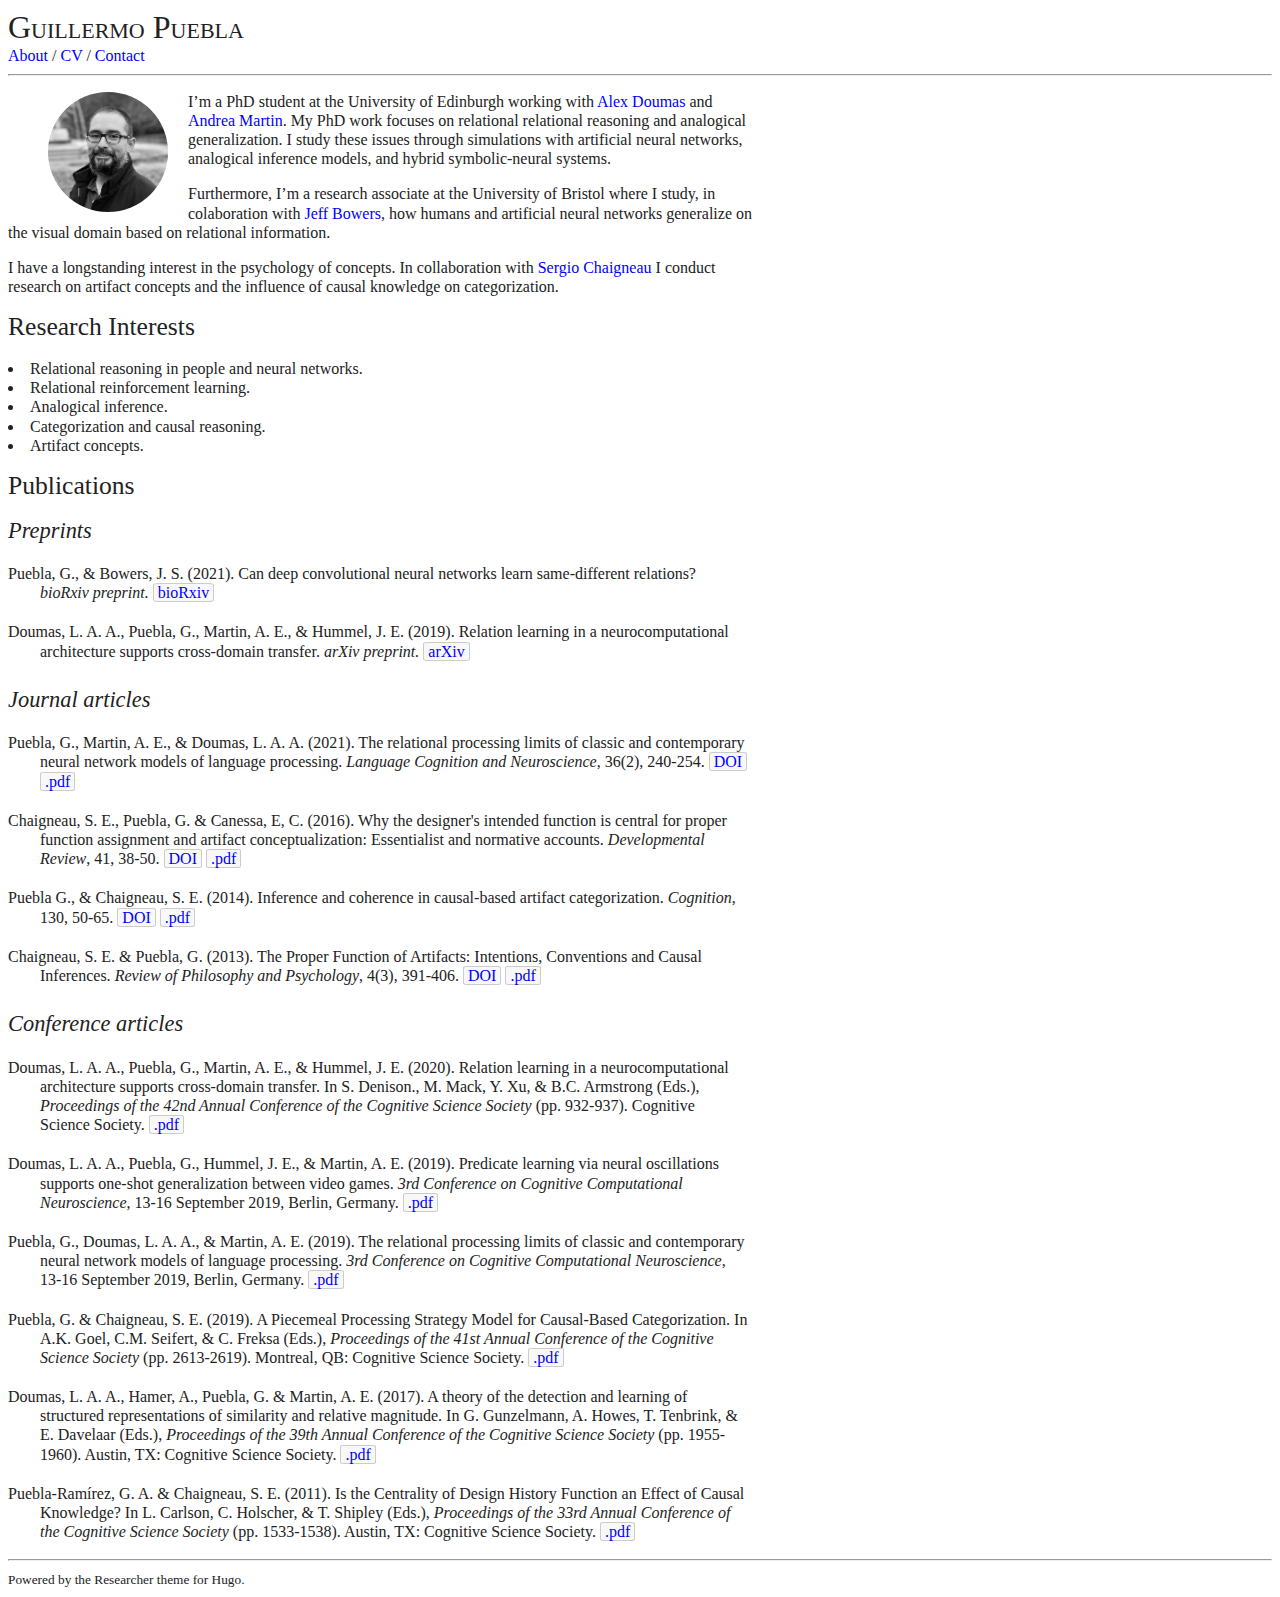
<file: index.html>
<!DOCTYPE html>
<html><head>
	<meta name="generator" content="Hugo 0.82.1" />
    <meta charset="utf-8">
    <meta name="viewport" content="width=device-width, initial-scale=1, shrink-to-fit=no">

    <title>About</title>
    <meta name="description" content="A simple monospaced resume theme for Hugo.">
    <meta name="author" content='Olivier Roques'>

    <link href="https://fonts.googleapis.com/css2?family=Inconsolata:wght@400;700&display=swap" rel="stylesheet">
    <link rel="stylesheet" href="https://cdn.jsdelivr.net/npm/bootstrap@4.5.3/dist/css/bootstrap.min.css" integrity="sha384-TX8t27EcRE3e/ihU7zmQxVncDAy5uIKz4rEkgIXeMed4M0jlfIDPvg6uqKI2xXr2" crossorigin="anonymous">

    
    <link rel="stylesheet" href="./sass/researcher.min.css">

    
        <link rel="icon" type="image/ico" href="//example.org/myfavicon.ico">
    

    <link rel="alternate" type="application/rss+xml" href="//example.org/index.xml" title="Guillermo Puebla" />
    
        
    
</head>

    <body><div class="container mt-5">
    <nav class="navbar navbar-expand-sm flex-column flex-sm-row text-nowrap p-0">
        <a class="navbar-brand mx-0 mr-sm-auto" href="//example.org">Guillermo Puebla</a>
        <div class="navbar-nav flex-row flex-wrap justify-content-center">
            
                
                
                    <a class="nav-item nav-link" href="./about">
                        About
                    </a>
                    
                        <span class="nav-item navbar-text mx-1">/</span>
                    
                
                    <a class="nav-item nav-link" href="./cv_english_new.pdf">
                        CV
                    </a>
                    
                        <span class="nav-item navbar-text mx-1">/</span>
                    
                
                    <a class="nav-item nav-link" href="./contact">
                        Contact
                    </a>
                    
                
            
        </div>
    </nav>
</div>
<hr>
<div id="content">
<div class="container">
    <figure class="avatar">
    <img src="./img_0092.jpg"/> 
</figure>

<!-- ## About -->
<p>I’m a PhD student at the University of Edinburgh working with <a href="https://www.ed.ac.uk/profile/leonidas-doumas">Alex Doumas</a> and <a href="https://sites.google.com/site/aemn1011/home">Andrea Martin</a>. My PhD work focuses on relational relational reasoning and analogical generalization. I study these issues through simulations with artificial neural networks, analogical inference models, and hybrid symbolic-neural systems.</p>
<p>Furthermore, I’m a research associate at the University of Bristol where I study, in colaboration with <a href="https://jeffbowers.blogs.bristol.ac.uk/">Jeff Bowers</a>, how humans and artificial neural networks generalize on the visual domain based on relational information.</p>
<p>I have a longstanding interest in the psychology of concepts. In collaboration with <a href="http://cscn.uai.cl/equipo/sergio-chaigneau/">Sergio Chaigneau</a> I conduct research on artifact concepts and the influence of causal knowledge on categorization.</p>
<h2 id="research-interests">Research Interests</h2>
<ul>
<li>Relational reasoning in people and neural networks.</li>
<li>Relational reinforcement learning.</li>
<li>Analogical inference.</li>
<li>Categorization and causal reasoning.</li>
<li>Artifact concepts.</li>
</ul>
<h2 id="publications">Publications</h2>
<h3 id="preprints"><em>Preprints</em></h3>
<div style="padding: 10px; padding-left: 2em; text-indent: -2em;">Puebla, G., & Bowers, J. S. (2021). Can deep convolutional neural networks learn same-different relations? <em>bioRxiv preprint. </em><code><a href="https://doi.org/10.1101/2021.04.06.438551">bioRxiv</a></code></div>
<div style="padding: 10px; padding-left: 2em; text-indent: -2em;">Doumas, L. A. A., Puebla, G.,  Martin, A. E., & Hummel, J. E. (2019). Relation learning in a neurocomputational architecture supports cross-domain transfer. <em>arXiv preprint. </em><code><a href="https://arxiv.org/abs/1910.05065">arXiv</a></code></div>
<h3 id="journal-articles"><em>Journal articles</em></h3>
<div style="padding: 10px; padding-left: 2em; text-indent: -2em;">Puebla, G., Martin, A. E., & Doumas, L. A. A. (2021). The relational processing limits of classic and contemporary neural network models of language processing. <em>Language Cognition and Neuroscience</em>, 36(2), 240-254. <code><a href="https://doi.org/10.1080/23273798.2020.1821906">DOI</a></code> <code><a href="./relational_limits_manuscript.pdf">.pdf</a></code></div>
<div style="padding: 10px; padding-left: 2em; text-indent: -2em;">Chaigneau, S. E., Puebla, G. &  Canessa, E, C. (2016). Why the designer's intended function   is central for proper function assignment and artifact conceptualization: Essentialist and normative accounts. <em>Developmental Review</em>, 41, 38-50. <code><a href="https://doi.org/10.1016/j.dr.2016.06.002">DOI</a></code> <code><a href="./ChaigneauPueblaCanessaDevRev.pdf">.pdf</a></code></div>
<div style="padding: 10px; padding-left: 2em; text-indent: -2em;">Puebla G., & Chaigneau, S. E. (2014). Inference and coherence in causal-based artifact categorization. <em>Cognition</em>, 130, 50-65. <code><a href="https://doi.org/10.1016/j.cognition.2013.10.001">DOI</a></code> <code><a href="./inference_coherence.pdf">.pdf</a></code></div>
<div style="padding: 10px; padding-left: 2em; text-indent: -2em;">Chaigneau, S. E. & Puebla, G. (2013). The Proper Function of Artifacts: Intentions, Conventions and Causal Inferences. <em>Review of Philosophy and Psychology</em>, 4(3), 391-406. <code><a href="https://doi.org/10.1007/s13164-013-0146-3">DOI</a></code> <code><a href="./proper_function_artifacts.pdf">.pdf</a></code></div>
<h3 id="conference-articles"><em>Conference articles</em></h3>
<div style="padding: 10px; padding-left: 2em; text-indent: -2em;">Doumas, L. A. A., Puebla, G.,  Martin, A. E., & Hummel, J. E. (2020). Relation learning in a neurocomputational architecture supports cross-domain transfer. In S. Denison., M. Mack, Y. Xu, & B.C. Armstrong (Eds.), <em>Proceedings of the 42nd Annual Conference of the Cognitive Science Society</em> (pp. 932-937). Cognitive Science Society. <code><a href="./CogSci2020.pdf">.pdf</a></code></div>
<div style="padding: 10px; padding-left: 2em; text-indent: -2em;">Doumas, L. A. A., Puebla, G., Hummel, J. E., & Martin, A. E. (2019). Predicate learning via neural oscillations supports one-shot generalization between video games. <em>3rd Conference on Cognitive Computational Neuroscience</em>, 13-16 September 2019, Berlin, Germany. <code><a href="./predicate_learning_CCN.pdf">.pdf</a></code></div>
<div style="padding: 10px; padding-left: 2em; text-indent: -2em;">Puebla, G., Doumas, L. A. A., & Martin, A. E. (2019). The relational processing limits of classic and contemporary neural network models of language processing. <em>3rd Conference on Cognitive Computational Neuroscience</em>, 13-16 September 2019, Berlin, Germany. <code><a href="./relational_limits_CNN.pdf">.pdf</a></code></div>
<div style="padding: 10px; padding-left: 2em; text-indent: -2em;">Puebla, G. & Chaigneau, S. E. (2019). A Piecemeal Processing Strategy Model for Causal-Based Categorization. In A.K. Goel, C.M. Seifert, & C. Freksa (Eds.), <em>Proceedings of the 41st Annual Conference of the Cognitive Science Society</em> (pp. 2613-2619). Montreal, QB: Cognitive Science Society. <code><a href="./CogSci_2019_Piecemeal.pdf">.pdf</a></code></div>
<div style="padding: 10px; padding-left: 2em; text-indent: -2em;">Doumas, L. A. A., Hamer, A., Puebla, G. & Martin, A. E. (2017). A theory of the detection and learning of structured representations of similarity and relative magnitude. In G. Gunzelmann, A. Howes, T. Tenbrink, & E. Davelaar (Eds.), <em>Proceedings of the 39th Annual Conference of the Cognitive Science Society</em> (pp. 1955-1960). Austin, TX: Cognitive Science Society. <code><a href="./detection_and_learning.pdf">.pdf</a></code></div>
<div style="padding: 10px; padding-left: 2em; text-indent: -2em;">Puebla-Ramírez, G. A. & Chaigneau, S. E. (2011). Is the Centrality of Design History Function an Effect of Causal Knowledge? In L. Carlson, C. Holscher, & T. Shipley (Eds.), <em>Proceedings of the 33rd Annual Conference of the Cognitive Science Society</em> (pp. 1533-1538). Austin, TX: Cognitive Science Society. <code><a href="./centrality.pdf">.pdf</a></code></div>
</div>

        </div><div id="footer" class="mb-5">
    
        <hr>
        <div class="container text-center">
            <a href="https://github.com/ojroques/hugo-researcher"><small>Powered by the Researcher theme for Hugo.</small></a>
        </div>
    
</div>
</body>
</html>
</file>
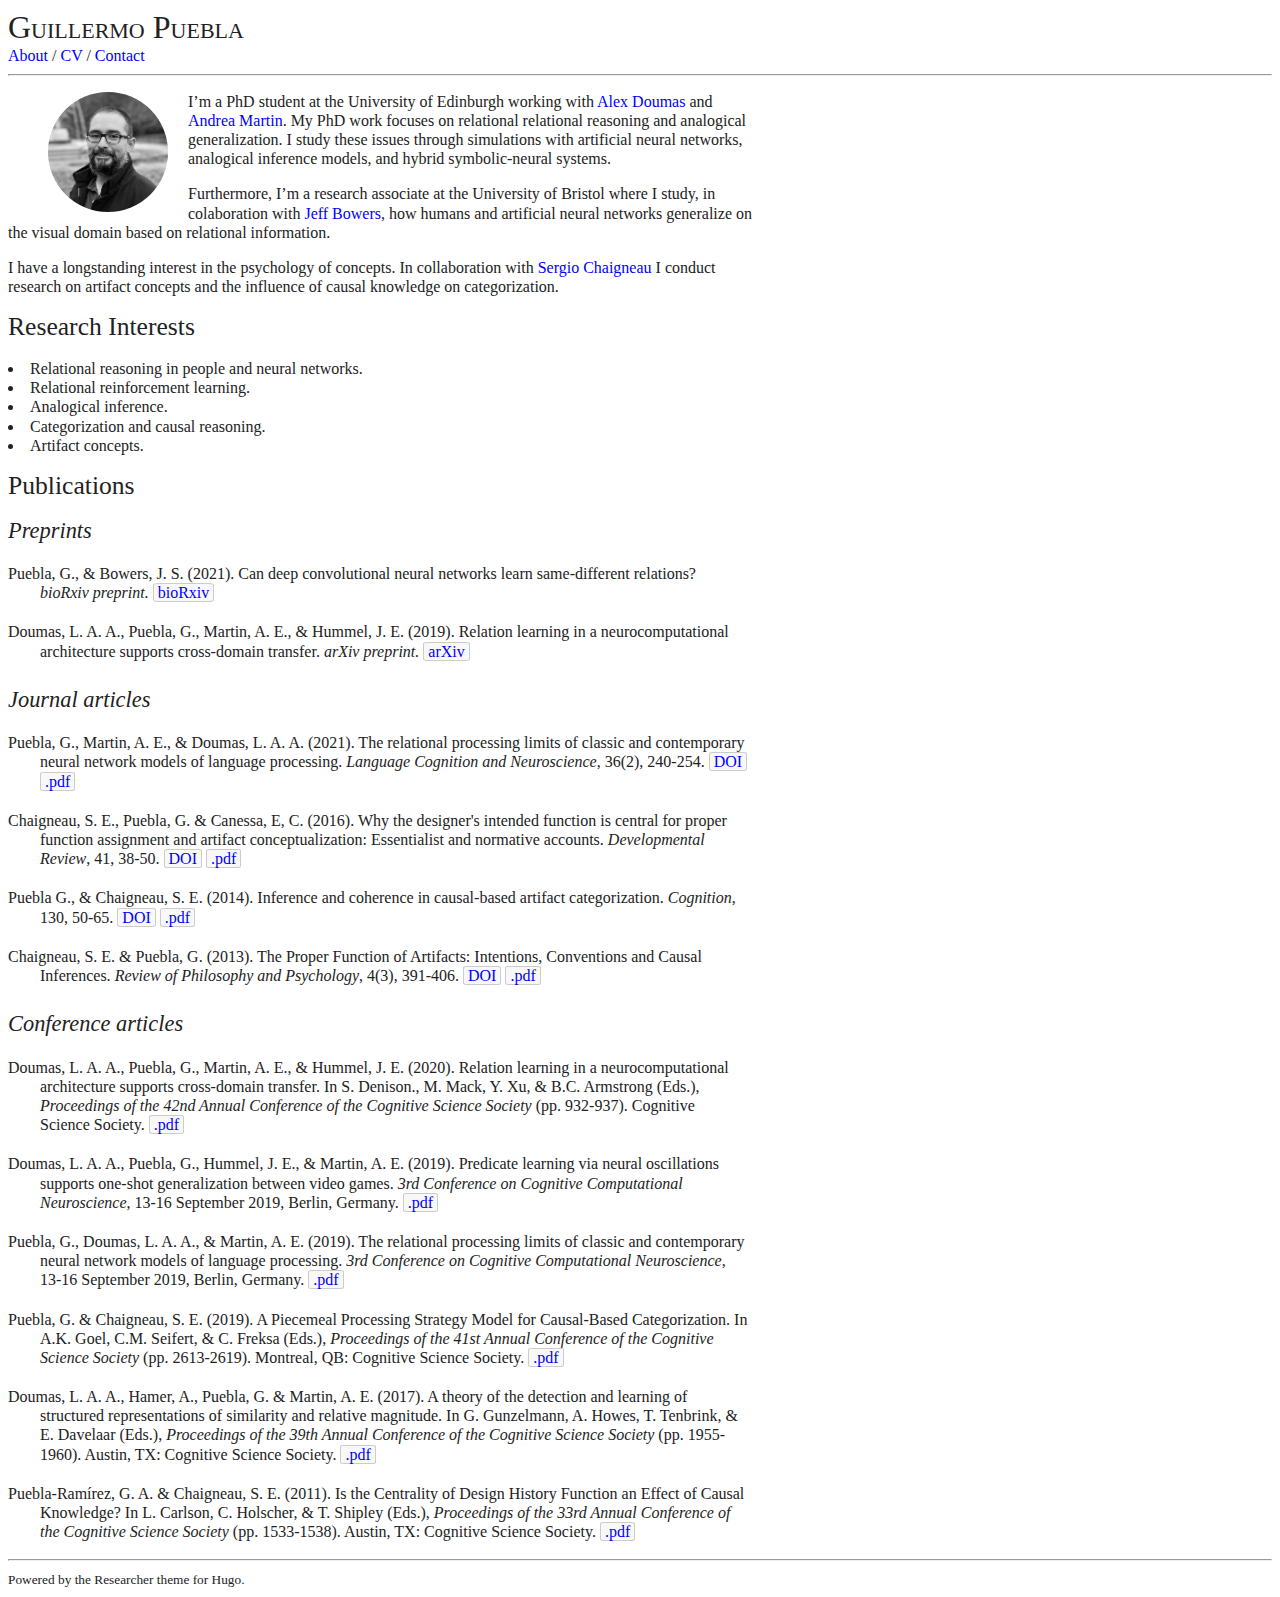
<file: about.html>
<!DOCTYPE html>
<html><head>
    <meta charset="utf-8">
    <meta name="viewport" content="width=device-width, initial-scale=1, shrink-to-fit=no">

    <title>About</title>
    <meta name="description" content="A simple monospaced resume theme for Hugo.">
    <meta name="author" content='Olivier Roques'>

    <link href="https://fonts.googleapis.com/css2?family=Inconsolata:wght@400;700&display=swap" rel="stylesheet">
    <link rel="stylesheet" href="https://cdn.jsdelivr.net/npm/bootstrap@4.5.3/dist/css/bootstrap.min.css" integrity="sha384-TX8t27EcRE3e/ihU7zmQxVncDAy5uIKz4rEkgIXeMed4M0jlfIDPvg6uqKI2xXr2" crossorigin="anonymous">

    
    <link rel="stylesheet" href="./sass/researcher.min.css">

    
        <link rel="icon" type="image/ico" href="//example.org/myfavicon.ico">
    

    
        
    
</head>

    <body><div class="container mt-5">
    <nav class="navbar navbar-expand-sm flex-column flex-sm-row text-nowrap p-0">
        <a class="navbar-brand mx-0 mr-sm-auto" href="//example.org">Guillermo Puebla</a>
        <div class="navbar-nav flex-row flex-wrap justify-content-center">
            
                
                
                    <a class="nav-item nav-link" href="./about">
                        About
                    </a>
                    
                        <span class="nav-item navbar-text mx-1">/</span>
                    
                
                    <a class="nav-item nav-link" href="./cv_english_new.pdf">
                        CV
                    </a>
                    
                        <span class="nav-item navbar-text mx-1">/</span>
                    
                
                    <a class="nav-item nav-link" href="./contact">
                        Contact
                    </a>
                    
                
            
        </div>
    </nav>
</div>
<hr>
<div id="content">
<div class="container">
    <figure class="avatar">
    <img src="./img_0092.jpg"/> 
</figure>

<!-- ## About -->
<p>I’m a PhD student at the University of Edinburgh working with <a href="https://www.ed.ac.uk/profile/leonidas-doumas">Alex Doumas</a> and <a href="https://sites.google.com/site/aemn1011/home">Andrea Martin</a>. My PhD work focuses on relational relational reasoning and analogical generalization. I study these issues through simulations with artificial neural networks, analogical inference models, and hybrid symbolic-neural systems.</p>
<p>Furthermore, I’m a research associate at the University of Bristol where I study, in colaboration with <a href="https://jeffbowers.blogs.bristol.ac.uk/">Jeff Bowers</a>, how humans and artificial neural networks generalize on the visual domain based on relational information.</p>
<p>I have a longstanding interest in the psychology of concepts. In collaboration with <a href="http://cscn.uai.cl/equipo/sergio-chaigneau/">Sergio Chaigneau</a> I conduct research on artifact concepts and the influence of causal knowledge on categorization.</p>
<h2 id="research-interests">Research Interests</h2>
<ul>
<li>Relational reasoning in people and neural networks.</li>
<li>Relational reinforcement learning.</li>
<li>Analogical inference.</li>
<li>Categorization and causal reasoning.</li>
<li>Artifact concepts.</li>
</ul>
<h2 id="publications">Publications</h2>
<h3 id="preprints"><em>Preprints</em></h3>
<div style="padding: 10px; padding-left: 2em; text-indent: -2em;">Puebla, G., & Bowers, J. S. (2021). Can deep convolutional neural networks learn same-different relations? <em>bioRxiv preprint. </em><code><a href="https://doi.org/10.1101/2021.04.06.438551">bioRxiv</a></code></div>
<div style="padding: 10px; padding-left: 2em; text-indent: -2em;">Doumas, L. A. A., Puebla, G.,  Martin, A. E., & Hummel, J. E. (2019). Relation learning in a neurocomputational architecture supports cross-domain transfer. <em>arXiv preprint. </em><code><a href="https://arxiv.org/abs/1910.05065">arXiv</a></code></div>
<h3 id="journal-articles"><em>Journal articles</em></h3>
<div style="padding: 10px; padding-left: 2em; text-indent: -2em;">Puebla, G., Martin, A. E., & Doumas, L. A. A. (2021). The relational processing limits of classic and contemporary neural network models of language processing. <em>Language Cognition and Neuroscience</em>, 36(2), 240-254. <code><a href="https://doi.org/10.1080/23273798.2020.1821906">DOI</a></code> <code><a href="./relational_limits_manuscript.pdf">.pdf</a></code></div>
<div style="padding: 10px; padding-left: 2em; text-indent: -2em;">Chaigneau, S. E., Puebla, G. &  Canessa, E, C. (2016). Why the designer's intended function   is central for proper function assignment and artifact conceptualization: Essentialist and normative accounts. <em>Developmental Review</em>, 41, 38-50. <code><a href="https://doi.org/10.1016/j.dr.2016.06.002">DOI</a></code> <code><a href="./ChaigneauPueblaCanessaDevRev.pdf">.pdf</a></code></div>
<div style="padding: 10px; padding-left: 2em; text-indent: -2em;">Puebla G., & Chaigneau, S. E. (2014). Inference and coherence in causal-based artifact categorization. <em>Cognition</em>, 130, 50-65. <code><a href="https://doi.org/10.1016/j.cognition.2013.10.001">DOI</a></code> <code><a href="./inference_coherence.pdf">.pdf</a></code></div>
<div style="padding: 10px; padding-left: 2em; text-indent: -2em;">Chaigneau, S. E. & Puebla, G. (2013). The Proper Function of Artifacts: Intentions, Conventions and Causal Inferences. <em>Review of Philosophy and Psychology</em>, 4(3), 391-406. <code><a href="https://doi.org/10.1007/s13164-013-0146-3">DOI</a></code> <code><a href="./proper_function_artifacts.pdf">.pdf</a></code></div>
<h3 id="conference-articles"><em>Conference articles</em></h3>
<div style="padding: 10px; padding-left: 2em; text-indent: -2em;">Doumas, L. A. A., Puebla, G.,  Martin, A. E., & Hummel, J. E. (2020). Relation learning in a neurocomputational architecture supports cross-domain transfer. In S. Denison., M. Mack, Y. Xu, & B.C. Armstrong (Eds.), <em>Proceedings of the 42nd Annual Conference of the Cognitive Science Society</em> (pp. 932-937). Cognitive Science Society. <code><a href="./CogSci2020.pdf">.pdf</a></code></div>
<div style="padding: 10px; padding-left: 2em; text-indent: -2em;">Doumas, L. A. A., Puebla, G., Hummel, J. E., & Martin, A. E. (2019). Predicate learning via neural oscillations supports one-shot generalization between video games. <em>3rd Conference on Cognitive Computational Neuroscience</em>, 13-16 September 2019, Berlin, Germany. <code><a href="./predicate_learning_CCN.pdf">.pdf</a></code></div>
<div style="padding: 10px; padding-left: 2em; text-indent: -2em;">Puebla, G., Doumas, L. A. A., & Martin, A. E. (2019). The relational processing limits of classic and contemporary neural network models of language processing. <em>3rd Conference on Cognitive Computational Neuroscience</em>, 13-16 September 2019, Berlin, Germany. <code><a href="./relational_limits_CNN.pdf">.pdf</a></code></div>
<div style="padding: 10px; padding-left: 2em; text-indent: -2em;">Puebla, G. & Chaigneau, S. E. (2019). A Piecemeal Processing Strategy Model for Causal-Based Categorization. In A.K. Goel, C.M. Seifert, & C. Freksa (Eds.), <em>Proceedings of the 41st Annual Conference of the Cognitive Science Society</em> (pp. 2613-2619). Montreal, QB: Cognitive Science Society. <code><a href="./CogSci_2019_Piecemeal.pdf">.pdf</a></code></div>
<div style="padding: 10px; padding-left: 2em; text-indent: -2em;">Doumas, L. A. A., Hamer, A., Puebla, G. & Martin, A. E. (2017). A theory of the detection and learning of structured representations of similarity and relative magnitude. In G. Gunzelmann, A. Howes, T. Tenbrink, & E. Davelaar (Eds.), <em>Proceedings of the 39th Annual Conference of the Cognitive Science Society</em> (pp. 1955-1960). Austin, TX: Cognitive Science Society. <code><a href="./detection_and_learning.pdf">.pdf</a></code></div>
<div style="padding: 10px; padding-left: 2em; text-indent: -2em;">Puebla-Ramírez, G. A. & Chaigneau, S. E. (2011). Is the Centrality of Design History Function an Effect of Causal Knowledge? In L. Carlson, C. Holscher, & T. Shipley (Eds.), <em>Proceedings of the 33rd Annual Conference of the Cognitive Science Society</em> (pp. 1533-1538). Austin, TX: Cognitive Science Society. <code><a href="./centrality.pdf">.pdf</a></code></div>
</div>

        </div><div id="footer" class="mb-5">
    
        <hr>
        <div class="container text-center">
            <a href="https://github.com/ojroques/hugo-researcher"><small>Powered by the Researcher theme for Hugo.</small></a>
        </div>
    
</div>
</body>
</html>
</file>
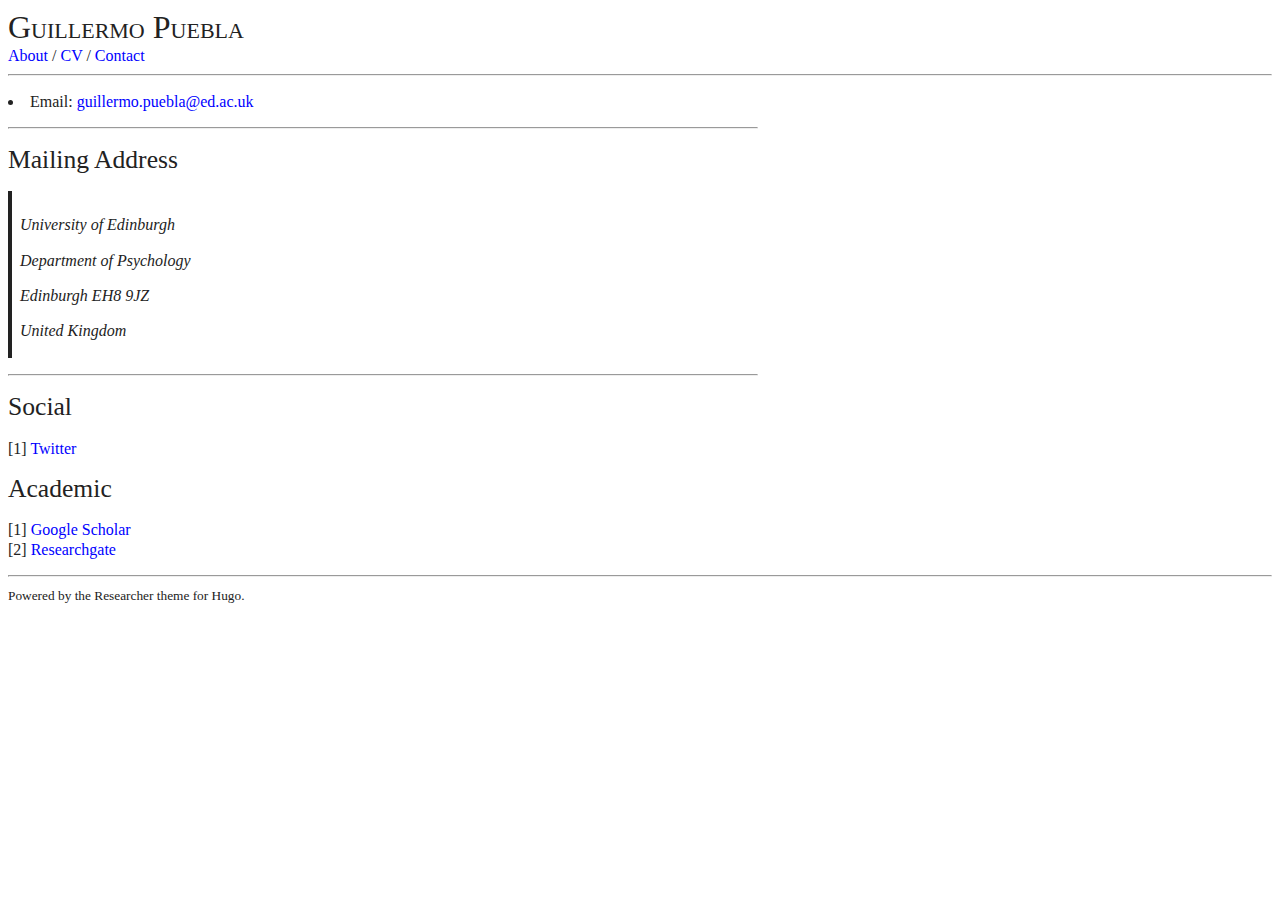
<file: contact.html>
<!DOCTYPE html>
<html><head>
    <meta charset="utf-8">
    <meta name="viewport" content="width=device-width, initial-scale=1, shrink-to-fit=no">

    <title>Contact</title>
    <meta name="description" content="A simple monospaced resume theme for Hugo.">
    <meta name="author" content='Olivier Roques'>

    <link href="https://fonts.googleapis.com/css2?family=Inconsolata:wght@400;700&display=swap" rel="stylesheet">
    <link rel="stylesheet" href="https://cdn.jsdelivr.net/npm/bootstrap@4.5.3/dist/css/bootstrap.min.css" integrity="sha384-TX8t27EcRE3e/ihU7zmQxVncDAy5uIKz4rEkgIXeMed4M0jlfIDPvg6uqKI2xXr2" crossorigin="anonymous">

    
    <link rel="stylesheet" href="./sass/researcher.min.css">

    
        <link rel="icon" type="image/ico" href="//example.org/myfavicon.ico">
    

    
        
    
</head>

    <body><div class="container mt-5">
    <nav class="navbar navbar-expand-sm flex-column flex-sm-row text-nowrap p-0">
        <a class="navbar-brand mx-0 mr-sm-auto" href="//example.org">Guillermo Puebla</a>
        <div class="navbar-nav flex-row flex-wrap justify-content-center">
            
                
                
                    <a class="nav-item nav-link" href="./about">
                        About
                    </a>
                    
                        <span class="nav-item navbar-text mx-1">/</span>
                    
                
                    <a class="nav-item nav-link" href="./cv_english_new.pdf">
                        CV
                    </a>
                    
                        <span class="nav-item navbar-text mx-1">/</span>
                    
                
                    <a class="nav-item nav-link" href="./contact">
                        Contact
                    </a>
                    
                
            
        </div>
    </nav>
</div>
<hr>
<div id="content">
<div class="container">
    <ul>
<li>Email: <a href="guillermo.puebla@ed.ac.uk">guillermo.puebla@ed.ac.uk</a></li>
</ul>
<!-- * Phone: [+91-123123](tel:+91-123123) -->
<hr>
<h2 id="mailing-address">Mailing Address</h2>
<blockquote>
<p>University of Edinburgh</p>
<p>Department of Psychology</p>
<p>Edinburgh EH8 9JZ</p>
<p>United Kingdom</p>
</blockquote>
<hr>
<h2 id="social">Social</h2>
<ol start="0">
<li><a href="https://twitter.com/GuillermoPuebl6">Twitter</a></li>
</ol>
<!-- 2. [Instagram](https://www.instagram.com/guillermopuebla/) -->
<h2 id="academic">Academic</h2>
<ol>
<li><a href="https://scholar.google.co.uk/citations?user=pEKy224AAAAJ&amp;hl=en">Google Scholar</a></li>
<li><a href="https://www.researchgate.net/profile/Guillermo_Puebla">Researchgate</a></li>
</ol>

</div>

        </div><div id="footer" class="mb-5">
    
        <hr>
        <div class="container text-center">
            <a href="https://github.com/ojroques/hugo-researcher"><small>Powered by the Researcher theme for Hugo.</small></a>
        </div>
    
</div>
</body>
</html>
</file>
<file: sass/researcher.min.css>
#content a,.nav-link{color:#00f;text-decoration:none}#content a *,.nav-link *{color:#00f}#content a:hover,.nav-link:hover{color:#00f;text-decoration:underline}#footer a,.navbar-brand{color:#222;text-decoration:none}#footer a *,.navbar-brand *{color:#222}#footer a:hover,.navbar-brand:hover{color:#222;text-decoration:underline}#content table td,#content table th{border:1px solid #ccc;padding:6px 12px;text-align:left}*{color:#222;font-family:palatino linotype;line-height:1.2}.container{max-width:750px}.navbar-brand{font-size:2rem;font-variant-caps:small-caps}#content p{margin-bottom:.6rem}#content h1,#content h2,#content h3,#content h4,#content h5,#content h6{font-size:medium;font-weight:400;margin:1rem 0 .6rem}#content h1{font-size:1.8rem}#content h2{font-size:1.6rem}#content h3{font-size:1.4rem}#content h4{font-size:1.2rem}#content img{display:block;margin:1rem auto}#content .avatar>img{border-radius:50%;float:left;margin:0 20px 0 0;height:120px;width:120px}#content ol{counter-reset:list;list-style:none;padding-left:0}#content ol>li:before{content:"[" counter(list,decimal)"] ";counter-increment:list}#content ul{list-style:inside;padding-left:0}#content table{margin:1rem auto;width:100%}#content table th{font-weight:700}#content table tr:nth-child(2n){background-color:#f8f8f8}#content blockquote{border-left:4px solid;font-style:italic;margin:1rem 0;padding:8px}#content code{color:#222;background-color:#f8f8f8;border:1px solid #ccc;border-radius:10%;padding:0 4px}#content pre code{all:unset}#content .highlight{margin:1rem auto}#content .highlight>pre{padding:8px}
</file>
